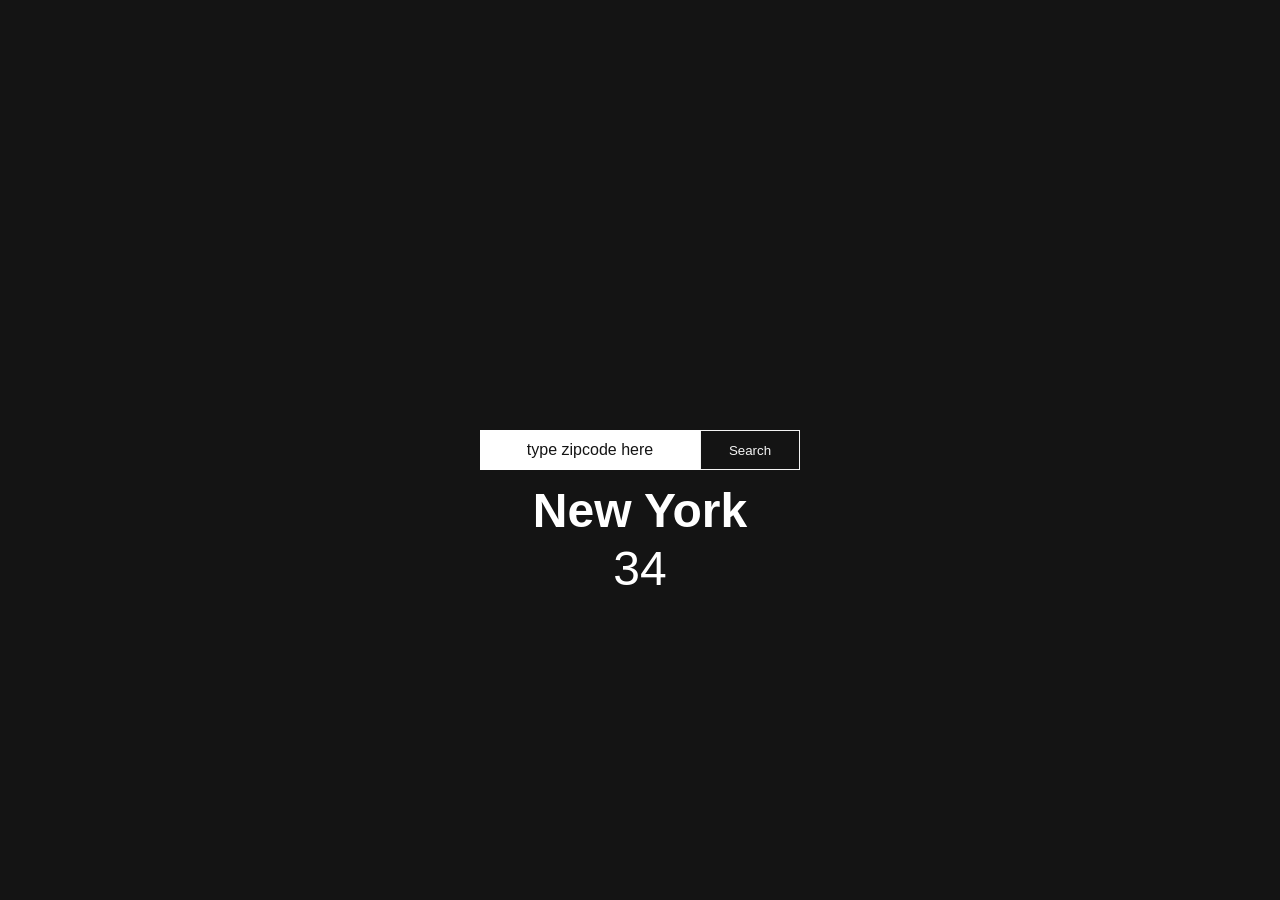
<file: weather-widget/index.html>
<!DOCTYPE html>
<html lang="en">
  <head>
    <meta charset="UTF-8">
    <meta name="viewport" content="width=device-width, initial-scale=1.0">
    <title>Weather Widget</title>
    <link rel="stylesheet" href="styles/style.css">
  </head>
  <body>
    <div class="container">
      <div class="input-container">
        <form>
          <input type="text" class="zipcode" placeholder="type zipcode here">
          <button type="button" class="search-button">Search</button>
        </form>
      </div>
      <div class="output-container">
        <h2 class="city_name">New York</h2>
        <p class="temperature">34</p>
      </div>
    </div>
    <script src="javascript/main.js"></script>
  </body>
</html>
</file>
<file: weather-widget/styles/style.css>
* {
  box-sizing: border-box;
  margin: 0;
  padding: 0;
}

html,
body {
  height: 100%;
  background-color: #141414;
  font-family: Arial, Helvetica, sans-serif;
}

.container {
  height: 100%;
  display: flex;
  flex-direction: column;
  align-items: center;
  justify-content: center;
}

form {
  display: flex;
}

input[type="text"] {
  width: 220px;
  height: 40px;
  border: none;
  text-align: center;
  font-size: 16px;
}

input::placeholder {
  color: #141414;
}

.search-button {
  color: #f4f4f4;
  background-color: #141414;
  width: 100px;
  height: 40px;
  text-align: center;
  line-height: 40px;
  border: 1px solid #f4f4f4;
  cursor: pointer;
}

.search-button:hover {
  color: #141414;
  background-color: #f4f4f4;
}

.output-container {
  position: absolute;
  top: 60%;
  left: 50%;
  transform: translate(-50%, -50%);
}

.city_name,
.temperature {
  text-align: center;
  font-size: 3em;
  line-height: 1.2em;
  color: white;
}
</file>
